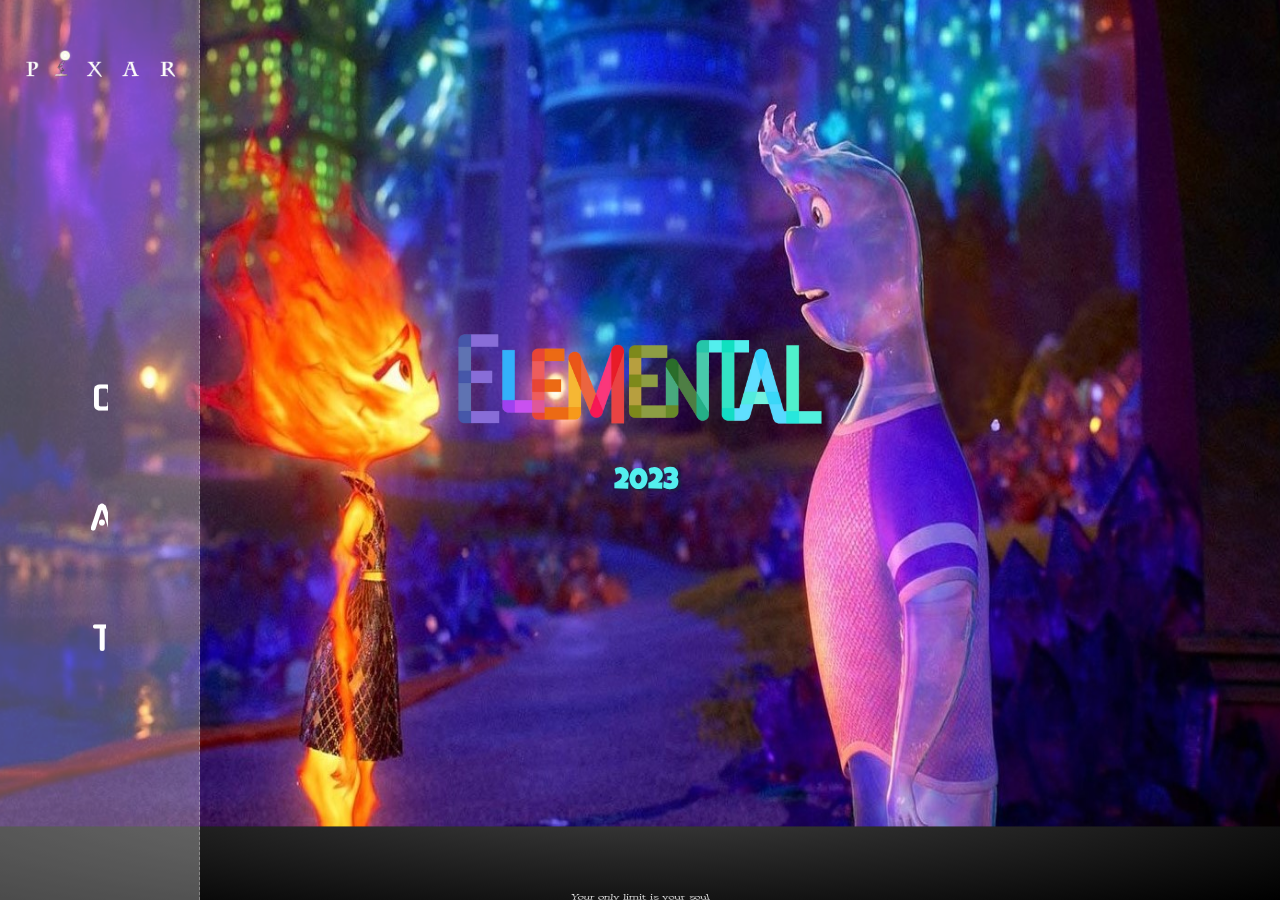
<file: index.html>
<!DOCTYPE html>
<html lang="en">
  <head>
    <meta charset="UTF-8" />
    <meta name="viewport" content="width=device-width, initial-scale=1.0" />
    <title>PIXAR</title>
    <link rel="shortcut icon" type="image/x-icon" href="img/lantern.png" />
    <link rel="stylesheet" href="css/ccommon.css" />
    <link rel="stylesheet" href="css/ireset.css" />
    <link rel="stylesheet" href="css/imain.css" />
    <link rel="stylesheet" href="css/iresponsive.css" />
    <link
      href="https://webfontworld.github.io/TheJamsil/TheJamsil.css"
      rel="stylesheet"
    />
    <link rel="preconnect" href="https://fonts.googleapis.com" />
    <link rel="preconnect" href="https://fonts.gstatic.com" crossorigin />
    <link
      href="https://fonts.googleapis.com/css2?family=Bricolage+Grotesque:opsz,wght@10..48,800&family=Grandiflora+One&family=Gugi&family=Hahmlet:wght@100&family=IBM+Plex+Sans+KR:wght@300&family=Nanum+Gothic:wght@700&family=Noto+Sans+KR:wght@500&family=Noto+Serif+KR:wght@200;900&family=Orbit&display=swap"
      rel="stylesheet"
    />
    <link
      href="https://fonts.googleapis.com/css2?family=Abril+Fatface&family=Aclonica&family=Acme&family=Anton&family=Bacasime+Antique&family=Bebas+Neue&family=Belanosima:wght@600&family=Black+Ops+One&family=Bree+Serif&family=Caladea:ital,wght@1,700&family=Calistoga&family=Caprasimo&family=Concert+One&family=Cormorant:wght@600&family=Crimson+Text:wght@600&family=DM+Serif+Display:ital@1&family=Dancing+Script:wght@500&family=Diphylleia&family=Domine:wght@400;500;600;700&family=Dosis:wght@300;600;700;800&family=Fjalla+One&family=Frank+Ruhl+Libre:wght@300;400&family=IBM+Plex+Sans+KR:wght@300&family=Lexend+Peta:wght@200&family=Libre+Baskerville:wght@700&family=Lobster&family=Lora:ital,wght@0,600;1,400;1,600&family=Luckiest+Guy&family=Merriweather:wght@700&family=Nanum+Myeongjo:wght@700&family=Noto+Serif+JP:wght@700&family=Noto+Serif+KR&family=Oswald&family=Pangolin&family=Rowdies&family=Special+Elite&family=Yatra+One&display=swap"
      rel="stylesheet"
    />
    <link
      href="https://fonts.googleapis.com/css2?family=Bricolage+Grotesque:opsz,wght@10..48,800&family=Gowun+Batang&family=Grandiflora+One&family=Gugi&family=Hahmlet:wght@100&family=IBM+Plex+Sans+KR:wght@300&family=Nanum+Gothic:wght@700&family=Noto+Sans+KR:wght@500&family=Noto+Serif+KR:wght@200;900&family=Orbit&display=swap"
      rel="stylesheet"
    />

    <script src="https://ajax.googleapis.com/ajax/libs/jquery/3.7.0/jquery.min.js"></script>
  </head>
  <body>
    <div id="wrap">
      <aside>
        <a href="#"><img src="img/logo_white.png" alt="logo" /></a>
        <img src="img/i.png" alt="" class="icon" />
        <a href="character1.html"
          ><h1>CHARACTER</h1>
          <p>Story Of Character</p></a
        >
        <a href="coco.html"
          ><h1>ANIMATION</h1>
          <p>
            Behind Story <br />
            Of The Movie
          </p></a
        >
        <a href="traver.html"
          ><h1>TRAVEL</h1>
          <p>Place Of The Movie</p></a
        >
      </aside>

      <div id="section1">
        <div id="numberbox">
          <h1>Ⅰ</h1>
          <span></span>
          <h1>ⅩⅥ</h1>
        </div>
        <div id="lightbox">
          <img src="img/light_y.png" alt="light" />
          <img src="img/light_y.png" alt="light" />
          <img src="img/light_y.png" alt="light" />
        </div>
        <div id="slidewrap">
          <ul>
            <li class="s1">
              <a href="character1.html"
                ><img src="img/elemental.jpg" alt="elemental"
              /></a>
              <img src="img/elemental_logo_t.png" alt="elemental_logo" />
              <span>2023</span>
            </li>

            <li class="s2">
              <a href="character1.html"
                ><img src="img/red_thr.png" alt="turningRed"
              /></a>
              <img src="img/turningred_logo_t.png" alt="turningred_logo" />
              <span>2022</span>
            </li>

            <li class="s3">
              <a href="character1.html"
                ><img src="img/luca.jpg" alt="luca"
              /></a>
              <img src="img/luca_logo_color.png" alt="luca_logo" />
              <span>2021</span>
            </li>

            <li class="s4">
              <a href="character1.html"
                ><img src="img/soul_cut.jpg" alt="soul"
              /></a>
              <img src="img/soul_logo_t.png" alt="soul_logo" />
              <span>2021</span>
            </li>

            <li class="s5">
              <a href="character1.html"
                ><img src="img/w3.jpg" alt="incredibles2"
              /></a>
              <img
                src="img/incrediblesTwo_logo_two.png"
                alt="incredibles2_logo"
              />
              <span>2018</span>
            </li>

            <li class="s6">
              <a href="character1.html"
                ><img src="img/coco_world_cut.jpg" alt="coco"
              /></a>
              <img src="img/coco_logo.png" alt="coco_logo" />
              <span>2018</span>
            </li>

            <li class="s7">
              <a href="character1.html"
                ><img
                  src="img/findingdory_character_head.jpg"
                  alt="finding_dory"
              /></a>
              <img src="img/dory_logo.png" alt="dory_logo" />
              <span>2016</span>
            </li>

            <li class="s8">
              <a href="character1.html"
                ><img src="img/gooddino.jpg" alt="The Good Dinosaur"
              /></a>
              <img src="img/dino_logo_green.png" alt="dino_logo" />
              <span>2016</span>
            </li>

            <li class="s9">
              <a href="character1.html"
                ><img src="img/iinsideout_trailer2.jpg" alt="insideout"
              /></a>
              <img src="img/insideout_logo_shadow.png" alt="insideout_logo" />
              <span>2015</span>
            </li>

            <li class="s10">
              <a href="character1.html"
                ><img src="img/mu.jpg" alt="monsters University"
              /></a>
              <img
                src="img/monsteruniversity_logo_t.png"
                alt="monsteruniversity_logo"
              />
              <span>2013</span>
            </li>

            <li class="s11">
              <a href="character1.html"
                ><img
                  src="img/princess-merida-brave-movie-wallpaper.jpg"
                  alt="merida"
              /></a>
              <img src="img/merida_logo.png" alt="merida_logo" />
              <span>2012</span>
            </li>

            <li class="s12">
              <a href="character1.html"
                ><img src="img/toyStoryThree.jpg" alt="toyStory3"
              /></a>
              <img src="img/toyStoryThree_logo.png" alt="toyStory3_logo" />
              <span>2010</span>
            </li>

            <li class="s13">
              <a href="character1.html"
                ><img src="img/character.jpg" alt="up"
              /></a>
              <img src="img/up_logo_t.png" alt="up_logo" />
              <span>2009</span>
            </li>

            <li class="s14">
              <a href="character1.html"
                ><img src="img/walle.jpg" alt="wall-e"
              /></a>
              <img src="img/walle_logo2_t.png" alt="wall-e_logo" />
              <span>2008</span>
            </li>

            <li class="s15">
              <a href="character1.html"
                ><img src="img/t2.jpg" alt="ratatouille"
              /></a>
              <img src="img/ratatouille_logo.png" alt="ratatouille_logo" />
              <span>2007</span>
            </li>

            <li class="s16">
              <a href="character1.html"
                ><img src="img/character-head.jpg" alt="cars"
              /></a>
              <img src="img/cars_logo.png" alt="cars_logo" />
              <span>2006</span>
            </li>
          </ul>
        </div>
        <div id="footerbox">
          <div id="footerwrap">
            <div class="txtbox">
              <h1>SINCE 1986 . 2 . 3</h1>
              <p>
                The art challenges the technology, and the technology inspires
                the art. <br />

                예술은 기술에 도전하고, 기술은 예술에게 영감을 준다.
              </p>
              <p>- John Lasseter -</p>
            </div>

            <div class="txtbox two">
              <p>
                Your only limit is your soul<br />

                너의 한계는 너 자신이야
              </p>
              <p>- Ratatouille -</p>
            </div>

            <div class="txtbox two">
              <p>
                You and I are a team.<br />

                Nothing is more important than our friendship<br /><br />

                너와 나는 한 팀이야.<br />

                우리의 우정보다 중요한 것은 없지
              </p>
              <p>- Monsters, Inc. -</p>
            </div>
          </div>
        </div>
      </div>
    </div>

    <script src="js/imain.js"></script>
    <script src="js/icommon.js"></script>
  </body>
</html>
</file>
<file: css/ccommon.css>
@charset "utf-8";

@media screen and (max-width: 430px) {
  aside {
    width: 100%;
    height: 100px;
    transition: 1.5s ease-in-out;
    position: fixed;
    z-index: 10;
    background-color: rgba(0, 0, 0, 1);
    border-bottom: 1px dashed rgba(252, 250, 250, 0.3);
    text-align: center;
  }
  aside a:not(:first-of-type) {
    width: 100%;
    height: 80px;
    display: inline-block;
    display: none;
    background-color: rgba(0, 0, 0, 1);
    position: absolute;
    top: 100px;
    left: 0;
  }
  aside a:first-of-type {
    display: flex;
    justify-content: center;
    margin: 30px 0;
    color: white;
  }
  aside a:nth-of-type(2) {
    padding-top: 20px;
    color: white;
    height: 100px;
  }
  aside a:nth-of-type(3) {
    top: 200px;
    height: 100px;
    color: white;
  }
  aside a:last-of-type {
    top: 300px;
    border-bottom: 1px dashed rgba(252, 250, 250, 0.3);
    color: white;
  }
  aside a img {
    width: 200px;
  }
  aside a h1 {
    overflow: hidden;
    transition: 1.5s ease-in-out;
    margin: 0px auto 10px;
    font-family: "Luckiest Guy", cursive;
    font-family: "Gugi", cursive;
    font-size: 22px;
  }
  aside a p {
    font-family: "Gugi", cursive;
    opacity: 1;
    transition: all 1s;
    font-size: 14px;
  }
  aside a h1:hover {
    width: 100%;
  }
  .icon {
    position: absolute;
    top: 39px;
    right: 8px;
  }
}

@media screen and (min-width: 431px) and (max-width: 1280px) {
  aside {
    width: 90px;
    height: 100%;
    transition: 1.5s ease-in-out;
    position: fixed;
    z-index: 10;
    background: rgba(252, 251, 251, 0.1);
    border-right: 1px dashed rgba(252, 250, 250, 0.3);
    text-align: center;
  }
  aside:hover {
    width: 200px;
    background: rgba(252, 251, 251, 0.3);
  }
  aside a:not(:first-of-type) {
    width: 100%;
    display: inline-block;
    margin-bottom: 50px;
  }
  aside a:first-of-type {
    display: flex;
    justify-content: center;
    margin-top: 50px;
  }
  aside a:last-of-type {
    margin-top: -20px;
  }
  aside a img {
    width: 80%;
  }
  aside a:nth-of-type(2) {
    margin-top: 300px;
  }
  aside a h1 {
    overflow: hidden;
    transition: 1.5s ease-in-out;
    width: 15px;
    margin: 0px auto 10px;
    font-family: "Luckiest Guy", cursive;
    font-family: "Gugi", cursive;
    color: white;
    letter-spacing: 5px;
  }
  aside a p {
    font-family: "Gugi", cursive;
    opacity: 0;
    transition: all 1s;
    color: white;
  }
  aside a:nth-of-type(2) h1 {
    width: 16px;
  }
  aside a:nth-of-type(3) h1 {
    width: 17px;
  }
  aside a:last-of-type h1 {
    width: 13px;
  }
  aside a h1:hover {
    width: 100%;
  }
  .icon {
    display: none;
  }
}

@media screen and (min-width: 1281px) {
  aside {
    width: 90px;
    height: 100%;
    transition: 1.5s ease-in-out;
    position: fixed;
    z-index: 10;
    background: rgba(252, 251, 251, 0.1);
    border-right: 1px dashed rgba(252, 250, 250, 0.3);
    text-align: center;
  }
  aside:hover {
    width: 200px;
    background: rgba(252, 251, 251, 0.3);
  }
  aside a:not(:first-of-type) {
    width: 100%;
    display: inline-block;
    margin-bottom: 50px;
  }
  aside a:first-of-type {
    display: flex;
    justify-content: center;
    margin-top: 50px;
  }
  aside a:last-of-type {
    margin-top: -20px;
  }
  aside a img {
    width: 80%;
  }
  aside a:nth-of-type(2) {
    margin-top: 300px;
  }
  aside a h1 {
    overflow: hidden;
    transition: 1.5s ease-in-out;
    width: 15px;
    margin: 0px auto 10px;
    font-family: "Luckiest Guy", cursive;
    font-family: "Gugi", cursive;
    color: white;
    letter-spacing: 5px;
  }
  aside a p {
    font-family: "Gugi", cursive;
    opacity: 0;
    transition: all 1s;
    color: white;
  }
  aside a:nth-of-type(2) h1 {
    width: 16px;
  }
  aside a:nth-of-type(3) h1 {
    width: 17px;
  }
  aside a:last-of-type h1 {
    width: 13px;
  }
  aside a h1:hover {
    width: 100%;
  }
  .icon {
    display: none;
  }
}
</file>
<file: css/iresponsive.css>
@charset "utf-8";

@media (min-width: 769px) and (max-width: 1280px) {
  #section1 {
    width: 100%;
    height: 100%;
    background: #222;
    position: absolute;
    top: 0;
    left: 0;
  }
  #section1 #lightbox {
    width: 100%;
    position: absolute;
    top: 0;
    left: 0;
  }
  #lightbox img {
    width: 12%;
  }
  #lightbox img:first-of-type {
    position: absolute;
    top: 0;
    left: 15%;
  }
  #lightbox img:nth-of-type(2) {
    position: absolute;
    top: 0;
    left: 45%;
    display: none;
  }
  #lightbox img:last-of-type {
    position: absolute;
    top: 0;
    right: 15%;
  }

  #section1 #numberbox {
    width: 30%;
    display: flex;
    align-items: center;
    z-index: 2;
    position: absolute;
    top: 5%;
    left: 35%;
    justify-content: space-between;
  }
  #numberbox span {
    width: 60%;
    height: 2px;
    background: #fff;
    border-radius: 15px;
  }
  #numberbox h1 {
    font-family: "Noto Serif KR", serif;
  }

  #section1 #slidewrap {
    width: 100%;
    height: 100%;
    z-index: 3;
    position: fixed;
    top: 25%;
  }
  #section1 ul {
    width: 850%;
    height: 100%;
    display: flex;
    margin-left: 53%;
  }
  #section1 ul li {
    width: 40%;
    height: 100%;
  }
  #section1 ul li > a {
    width: 90%;
    height: 100%;
    display: inline-block;
  }
  #section1 ul li a > img {
    width: 100%;
    margin: 0;
    transition: 2s;
  }
  #section1 ul .s1 a > img {
    margin: 0;
    position: relative;
  }
  #section1 ul li:nth-of-type(2) a > img {
    transform: scale(2.15, 2.55);
    transition: 1.5s;
    transform-origin: right;
  }

  #section1 ul li > img {
    opacity: 0;
    z-index: 2;
    position: absolute;
  }
  #section1 ul li > span {
    position: absolute;
    z-index: 2;
    opacity: 0;
    font-family: "Luckiest Guy", cursive;
    font-size: 30px;
  }
  /* 1 */
  #section1 ul .s1 > img {
    width: 29%;
    top: 12%;
    left: 35.5%;
    transition: all 1s;
    transform: translateY(-300px);
  }
  #section1 ul .s1 > span {
    top: 27%;
    left: 48%;
    transition: all 1s;
    transform: translateY(300px);
    color: #53efee;
    text-shadow: 3px 2px 2px #1a2142;
  }

  /* 2 */
  #section1 ul .s2 > img {
    width: 20%;
    top: 20%;
    right: 5%;
    transition: all 1s;
    transform: translateY(-300px);
  }
  #section1 ul .s2 > span {
    top: 20%;
    right: 12%;
    transition: all 1s;
    transform: translateY(300px);
    color: #d4232b;
  }

  /* 3 */
  #section1 ul .s3 > img {
    width: 20%;
    top: -20%;
    right: 8%;
    transition: all 1s;
    transform: translateX(300px);
  }
  #section1 ul .s3 > span {
    top: 4%;
    right: 15%;
    transition: all 1s;
    transform: translateY(300px);
    color: #0199b0;
  }

  /* 4 */
  #section1 ul .s4 > img {
    width: 22%;
    top: -17%;
    left: 45%;
    transition: all 1s;
    transform: translateY(300px);
  }
  #section1 ul .s4 > span {
    top: 0%;
    right: 42%;
    transition: all 1s;
    transform: translateY(-300px);
    color: #149deb;
  }

  /* 5 */
  #section1 ul .s5 > img {
    width: 29%;
    top: -23%;
    left: 3%;
    transition: all 1s;
    transform: translateX(300px);
  }
  #section1 ul .s5 > span {
    top: -17%;
    left: 3.3%;
    transition: all 2s;
    transform: translateY(-300px);
    color: #d81819;
  }

  /* 6 */
  #section1 ul .s6 > img {
    width: 27%;
    top: 30%;
    right: 5%;
    transition: all 1s;
    transform: translateX(300px);
  }
  #section1 ul .s6 > span {
    bottom: 45%;
    right: 15.5%;
    transition: all 1s;
    transform: translateY(300px);
    color: #f58020;
  }

  /* 7 */
  #section1 ul .s7 > img {
    width: 23%;
    top: 12%;
    left: 40%;
    transition: all 1s;
    transform: translateY(-300px);
  }
  #section1 ul .s7 > span {
    top: 27%;
    left: 49.5%;
    transition: all 1s;
    transform: translateY(300px);
    color: #00aeef;
    text-shadow: 1px 1px 1px #666;
  }

  /* 8 */
  #section1 ul .s8 > img {
    width: 29%;
    top: -5%;
    left: 15%;
    transition: all 1s;
    transform: translateX(-300px);
  }
  #section1 ul .s8 > span {
    top: -9%;
    left: 38.5%;
    transition: all 1s;
    transform: translateX(300px);
    color: #b6ff02;
  }

  /* 9 */
  #section1 ul .s9 > img {
    width: 23%;
    top: -25%;
    left: 10%;
    transition: all 1s;
    transform: translateX(300px);
  }
  #section1 ul .s9 > span {
    top: 0%;
    left: 11%;
    transition: all 1s;
    transform: translateX(-300px);
    text-shadow: -2px 1px 3px #3f1b7a;
  }

  /* 10 */
  #section1 ul .s10 > img {
    width: 29%;
    top: 12%;
    left: 36.5%;
    transition: all 1s;
    transform: translateY(-300px);
  }
  #section1 ul .s10 > span {
    top: 28%;
    left: 49%;
    transition: all 1s;
    transform: translateY(300px);
    color: #007cc4;
    -webkit-text-stroke: 1px #fff;
  }

  /* 11 */
  #section1 ul .s11 > img {
    width: 30%;
    top: 20%;
    right: 10%;
    transition: all 1s;
    transform: translateX(300px);
  }
  #section1 ul .s11 > span {
    top: 34%;
    right: 22%;
    transition: all 1s;
    transform: translateY(300px);
    color: #cbc6ac;
    text-shadow: 3px 2px 2px #6a6759;
  }

  /* 12 */
  #section1 ul .s12 > img {
    width: 20%;
    top: -27%;
    left: 41%;
    transition: all 1s;
    transform: translateY(-300px);
  }
  #section1 ul .s12 > span {
    top: -5%;
    right: 39.5%;
    transition: all 1s;
    transform: translateX(300px);
    color: #ffe320;
    -webkit-text-stroke: 2px #3576d0;
  }

  /* 13 */
  #section1 ul .s13 > img {
    width: 20%;
    top: -21%;
    right: 28%;
    transition: all 1s;
    transform: translateY(-300px);
  }
  #section1 ul .s13 > span {
    top: -22%;
    right: 37%;
    transition: all 1s;
    color: #0d7ec2;
    transform: skew(0deg, 22deg);
  }

  /* 14 */
  #section1 ul .s14 > img {
    width: 29%;
    top: 18%;
    left: 35%;
    transition: all 1s;
    transform: translateY(-300px);
  }
  #section1 ul .s14 > span {
    top: 27%;
    left: 48%;
    transition: all 1s;
    transform: translateY(300px);
    color: #f13542;
  }

  /* 15 */
  #section1 ul .s15 > img {
    width: 25%;
    top: 25%;
    right: 3%;
    transition: all 1s;
    transform: translateY(-300px);
  }
  #section1 ul .s15 > span {
    top: 21.5%;
    right: 12.5%;
    transition: all 1s;
    transform: translateY(300px);
    color: #48549c;
    -webkit-text-stroke: 2px #e4ad59;
  }

  /* 16 */
  #section1 ul .s16 > img {
    width: 27%;
    top: -14%;
    left: 38%;
    transition: all 1s;
    transform: translateY(-300px);
  }
  #section1 ul .s16 > span {
    top: -14%;
    left: 49%;
    transition: all 1s;
    transform: translateY(300px);
    color: #eaf7fd;
    -webkit-text-stroke: 1px #979ea4;
  }

  #section1 #footerbox {
    width: 100%;
    position: absolute;
    bottom: 0;
    left: 0;
    overflow: hidden;
    background: radial-gradient(#444, #000);
    height: 25%;
  }
  #footerbox #footerwrap {
    width: 100%;
    height: 100%;
    display: flex;
    justify-content: center;
    flex-wrap: wrap;
  }
  #footerbox .txtbox {
    width: 55%;
    height: 150px;
    text-align: center;
    margin-top: 10px;
    transform: perspective(300px) rotateX(45deg);
  }
  .txtbox h1 {
    font-family: "Noto Serif KR", serif;
    font-size: 25px;
  }
  .txtbox p {
    font-family: "Gowun Batang", serif;
    margin: 30px 0;
    font-size: 13px;
  }
  .txtbox p:nth-of-type(2) {
    font-size: 10px;
  }
}

@media (min-width: 431px) and (max-width: 768px) {
  #section1 {
    width: 100%;
    height: 100%;
    background: #222;
    position: absolute;
    top: 0;
    left: 0;
  }
  #section1 #lightbox {
    width: 100%;
    position: absolute;
    top: 0;
    left: 0;
  }
  #lightbox img {
    width: 40%;
  }
  #lightbox img:first-of-type {
    position: absolute;
    top: 0;
    left: 30%;
  }
  #lightbox img:nth-of-type(2) {
    position: absolute;
    top: 0;
    left: 45%;
    display: none;
  }
  #lightbox img:last-of-type {
    position: absolute;
    top: 0;
    right: 15%;
    display: none;
  }

  #section1 #numberbox {
    width: 72%;
    display: flex;
    align-items: center;
    z-index: 2;
    position: absolute;
    top: 65%;
    left: 13%;
    justify-content: space-between;
  }
  #numberbox span {
    width: 55%;
    height: 2px;
    background: #fff;
    border-radius: 15px;
  }
  #numberbox h1 {
    font-family: "Noto Serif KR", serif;
  }

  #section1 #slidewrap {
    width: 100%;
    height: 100%;
    z-index: 3;
    position: fixed;
    top: 25%;
  }
  #section1 ul {
    width: 1776%;
    height: 100%;
    display: flex;
    margin-left: 0%;
  }
  #section1 ul li {
    width: 40%;
    height: 100%;
  }
  #section1 ul li > a {
    width: 90%;
    height: 100%;
    display: inline-block;
  }
  #section1 ul li a > img {
    width: 100%;
    margin: 0;
    transition: 2s;
  }
  #section1 ul .s1 a > img {
    margin: 0;
    position: relative;
  }
  #section1 ul li:nth-of-type(2) a > img {
    transform: scale(1);
    transition: 1.5s;
  }

  #section1 ul li > img {
    opacity: 0;
    z-index: 2;
    position: absolute;
  }
  #section1 ul li > span {
    position: absolute;
    z-index: 2;
    opacity: 0;
    font-family: "Luckiest Guy", cursive;
    font-size: 15px;
  }
  /* 1 */
  #section1 ul .s1 > img {
    width: 27%;
    top: 17%;
    left: 36.2%;
    transition: all 1s;
    transform: translateY(-300px);
  }
  #section1 ul .s1 > span {
    top: 22%;
    left: 47%;
    transition: all 1s;
    transform: translateY(300px);
    color: #53efee;
    text-shadow: 3px 2px 2px #1a2142;
  }

  /* 2 */
  #section1 ul .s2 > img {
    width: 20%;
    top: 18%;
    right: 5%;
    transition: all 1s;
    transform: translateY(-300px);
  }
  #section1 ul .s2 > span {
    top: 17.5%;
    right: 12.5%;
    transition: all 1s;
    transform: translateY(300px);
    color: #d4232b;
  }

  /* 3 */
  #section1 ul .s3 > img {
    width: 20%;
    top: 2%;
    right: 8%;
    transition: all 1s;
    transform: translateX(300px);
  }
  #section1 ul .s3 > span {
    top: 11%;
    right: 8%;
    transition: all 1s;
    transform: translateY(300px);
    color: #0199b0;
  }

  /* 4 */
  #section1 ul .s4 > img {
    width: 22%;
    top: 3%;
    left: 42%;
    transition: all 1s;
    transform: translateY(300px);
  }
  #section1 ul .s4 > span {
    top: 9%;
    right: 47%;
    transition: all 1s;
    transform: translateY(-300px);
    color: #149deb;
  }

  /* 5 */
  #section1 ul .s5 > img {
    width: 29%;
    top: 2%;
    left: 3%;
    transition: all 1s;
    transform: translateX(300px);
  }
  #section1 ul .s5 > span {
    top: 5%;
    left: 3.3%;
    transition: all 2s;
    transform: translateY(-300px);
    color: #d81819;
  }

  /* 6 */
  #section1 ul .s6 > img {
    width: 27%;
    top: 20%;
    right: 8%;
    transition: all 1s;
    transform: translateX(300px);
  }
  #section1 ul .s6 > span {
    top: 28%;
    right: 19.3%;
    transition: all 1s;
    transform: translateY(300px);
    color: #f58020;
  }

  /* 7 */
  #section1 ul .s7 > img {
    width: 25%;
    top: 14%;
    left: 39%;
    transition: all 1s;
    transform: translateY(-300px);
  }
  #section1 ul .s7 > span {
    top: 20.5%;
    left: 49.5%;
    transition: all 1s;
    transform: translateY(300px);
    color: #00aeef;
    text-shadow: 1px 1px 1px #666;
  }

  /* 8 */
  #section1 ul .s8 > img {
    width: 29%;
    top: 10%;
    left: 11%;
    transition: all 1s;
    transform: translateX(-300px);
  }
  #section1 ul .s8 > span {
    top: 8.5%;
    left: 35%;
    transition: all 1s;
    transform: translateX(300px);
    color: #b6ff02;
  }

  /* 9 */
  #section1 ul .s9 > img {
    width: 23%;
    top: 2%;
    left: 3%;
    transition: all 1s;
    transform: translateX(300px);
  }
  #section1 ul .s9 > span {
    top: 11.5%;
    left: 5.5%;
    transition: all 1s;
    transform: translateX(-300px);
    text-shadow: -2px 1px 3px #3f1b7a;
  }

  /* 10 */
  #section1 ul .s10 > img {
    width: 30%;
    top: 14.5%;
    left: 36%;
    transition: all 1s;
    transform: translateY(-300px);
  }
  #section1 ul .s10 > span {
    top: 20.5%;
    left: 50%;
    transition: all 1s;
    transform: translateY(300px);
    color: #007cc4;
    -webkit-text-stroke: 1px #fff;
  }

  /* 11 */
  #section1 ul .s11 > img {
    width: 30%;
    top: 20%;
    right: 9%;
    transition: all 1s;
    transform: translateX(300px);
  }
  #section1 ul .s11 > span {
    top: 26%;
    right: 20.5%;
    transition: all 1s;
    transform: translateY(300px);
    color: #cbc6ac;
    text-shadow: 3px 2px 2px #6a6759;
  }

  /* 12 */
  #section1 ul .s12 > img {
    width: 15%;
    top: 1%;
    left: 42%;
    transition: all 1s;
    transform: translateY(-300px);
  }
  #section1 ul .s12 > span {
    top: 8%;
    right: 41.5%;
    transition: all 1s;
    transform: translateX(300px);
    color: #ffe320;
    -webkit-text-stroke: 1px #3576d0;
  }

  /* 13 */
  #section1 ul .s13 > img {
    width: 20%;
    top: 2%;
    right: 38%;
    transition: all 1s;
    transform: translateY(-300px);
  }
  #section1 ul .s13 > span {
    top: 1.5%;
    right: 47.5%;
    transition: all 1s;
    color: #0d7ec2;
    transform: skew(0deg, 22deg);
  }

  /* 14 */
  #section1 ul .s14 > img {
    width: 29%;
    top: 15%;
    left: 36%;
    transition: all 1s;
    transform: translateY(-300px);
  }
  #section1 ul .s14 > span {
    top: 18.5%;
    left: 48%;
    transition: all 1s;
    transform: translateY(300px);
    color: #f13542;
  }

  /* 15 */
  #section1 ul .s15 > img {
    width: 25%;
    top: 20%;
    right: 5%;
    transition: all 1s;
    transform: translateY(-300px);
  }
  #section1 ul .s15 > span {
    top: 18.5%;
    right: 15%;
    transition: all 1s;
    transform: translateY(300px);
    color: #48549c;
    -webkit-text-stroke: 1px #e4ad59;
  }

  /* 16 */
  #section1 ul .s16 > img {
    width: 27%;
    top: 5%;
    left: 37%;
    transition: all 1s;
    transform: translateY(-300px);
  }
  #section1 ul .s16 > span {
    top: 5.5%;
    left: 48.5%;
    transition: all 1s;
    transform: translateY(300px);
    color: #eaf7fd;
    -webkit-text-stroke: 1px #979ea4;
  }

  #section1 #footerbox {
    width: 100%;
    position: absolute;
    bottom: 0;
    left: 0;
    overflow: hidden;
    background: radial-gradient(#444, #000);
    height: 25%;
  }
  #footerbox #footerwrap {
    width: 100%;
    height: 100%;
    display: flex;
    justify-content: center;
    flex-wrap: wrap;
  }
  #footerbox .txtbox {
    width: 55%;
    height: 150px;
    text-align: center;
    margin-top: 50px;
    transform: perspective(300px) rotateX(45deg);
  }
  .txtbox h1 {
    font-family: "Noto Serif KR", serif;
    font-size: 25px;
  }
  .txtbox p {
    font-family: "Gowun Batang", serif;
    margin: 30px 0;
    font-size: 13px;
  }
  .txtbox p:nth-of-type(2) {
    font-size: 10px;
  }
}

@media (max-width: 430px) {
  #section1 {
    width: 100%;
    height: 100%;
    background: #222;
    position: absolute;
    top: 0;
    left: 0;
  }
  #section1 #lightbox {
    width: 100%;
    position: absolute;
    top: 0;
    left: 0;
  }
  #lightbox img {
    width: 40%;
  }
  #lightbox img:first-of-type {
    position: absolute;
    top: 0;
    left: 30%;
  }
  #lightbox img:nth-of-type(2) {
    position: absolute;
    top: 0;
    left: 45%;
    display: none;
  }
  #lightbox img:last-of-type {
    position: absolute;
    top: 0;
    right: 15%;
    display: none;
  }

  #section1 #numberbox {
    width: 72%;
    display: flex;
    align-items: center;
    z-index: 2;
    position: absolute;
    top: 62%;
    left: 13%;
    justify-content: space-between;
  }
  #numberbox span {
    width: 55%;
    height: 2px;
    background: #fff;
    border-radius: 15px;
  }
  #numberbox h1 {
    font-family: "Noto Serif KR", serif;
  }

  #section1 #slidewrap {
    width: 100%;
    height: 100%;
    z-index: 3;
    position: fixed;
    top: 25%;
  }
  #section1 ul {
    width: 1776%;
    height: 100%;
    display: flex;
    margin-left: 0%;
  }
  #section1 ul li {
    width: 40%;
    height: 100%;
  }
  #section1 ul li > a {
    width: 90%;
    height: 100%;
    display: inline-block;
  }
  #section1 ul li a > img {
    width: 100%;
    margin: 0;
    transition: 2s;
  }
  #section1 ul .s1 a > img {
    margin: 0;
    position: relative;
  }
  #section1 ul li:nth-of-type(2) a > img {
    transform: scale(1);
    transition: 1.5s;
  }

  #section1 ul li > img {
    opacity: 0;
    z-index: 2;
    position: absolute;
  }
  #section1 ul li > span {
    position: absolute;
    z-index: 2;
    opacity: 0;
    font-family: "Luckiest Guy", cursive;
    font-size: 15px;
  }
  /* 1 */
  #section1 ul .s1 > img {
    width: 29%;
    top: 12%;
    left: 35.5%;
    transition: all 1s;
    transform: translateY(-300px);
  }
  #section1 ul .s1 > span {
    top: 15.5%;
    left: 45%;
    transition: all 1s;
    transform: translateY(300px);
    color: #53efee;
    text-shadow: 3px 2px 2px #1a2142;
  }

  /* 2 */
  #section1 ul .s2 > img {
    width: 20%;
    top: 13%;
    right: 5%;
    transition: all 1s;
    transform: translateY(-300px);
  }
  #section1 ul .s2 > span {
    top: 12%;
    right: 11%;
    transition: all 1s;
    transform: translateY(300px);
    color: #d4232b;
  }

  /* 3 */
  #section1 ul .s3 > img {
    width: 20%;
    top: 2%;
    right: 8%;
    transition: all 1s;
    transform: translateX(300px);
  }
  #section1 ul .s3 > span {
    top: 8.5%;
    right: 8%;
    transition: all 1s;
    transform: translateY(300px);
    color: #0199b0;
  }

  /* 4 */
  #section1 ul .s4 > img {
    width: 22%;
    top: 2%;
    left: 42%;
    transition: all 1s;
    transform: translateY(300px);
  }
  #section1 ul .s4 > span {
    top: 7%;
    right: 44%;
    transition: all 1s;
    transform: translateY(-300px);
    color: #149deb;
  }

  /* 5 */
  #section1 ul .s5 > img {
    width: 29%;
    top: 2%;
    left: 3%;
    transition: all 1s;
    transform: translateX(300px);
  }
  #section1 ul .s5 > span {
    top: 8.5%;
    left: 3.3%;
    transition: all 2s;
    transform: translateY(-300px);
    color: #d81819;
  }

  /* 6 */
  #section1 ul .s6 > img {
    width: 27%;
    top: 15%;
    right: 5%;
    transition: all 1s;
    transform: translateX(300px);
  }
  #section1 ul .s6 > span {
    top: 20.5%;
    right: 14.5%;
    transition: all 1s;
    transform: translateY(300px);
    color: #f58020;
  }

  /* 7 */
  #section1 ul .s7 > img {
    width: 25%;
    top: 10%;
    left: 39%;
    transition: all 1s;
    transform: translateY(-300px);
  }
  #section1 ul .s7 > span {
    top: 14.5%;
    left: 48%;
    transition: all 1s;
    transform: translateY(300px);
    color: #00aeef;
    text-shadow: 1px 1px 1px #666;
  }

  /* 8 */
  #section1 ul .s8 > img {
    width: 29%;
    top: 6%;
    left: 12%;
    transition: all 1s;
    transform: translateX(-300px);
  }
  #section1 ul .s8 > span {
    top: 4%;
    left: 33%;
    transition: all 1s;
    transform: translateX(300px);
    color: #b6ff02;
  }

  /* 9 */
  #section1 ul .s9 > img {
    width: 23%;
    top: 1%;
    left: 3%;
    transition: all 1s;
    transform: translateX(300px);
  }
  #section1 ul .s9 > span {
    top: 7.5%;
    left: 3%;
    transition: all 1s;
    transform: translateX(-300px);
    text-shadow: -2px 1px 3px #3f1b7a;
  }

  /* 10 */
  #section1 ul .s10 > img {
    width: 30%;
    top: 10%;
    left: 36%;
    transition: all 1s;
    transform: translateY(-300px);
  }
  #section1 ul .s10 > span {
    top: 14.5%;
    left: 48%;
    transition: all 1s;
    transform: translateY(300px);
    color: #007cc4;
    -webkit-text-stroke: 1px #fff;
  }

  /* 11 */
  #section1 ul .s11 > img {
    width: 30%;
    top: 15%;
    right: 7%;
    transition: all 1s;
    transform: translateX(300px);
  }
  #section1 ul .s11 > span {
    top: 19%;
    right: 18%;
    transition: all 1s;
    transform: translateY(300px);
    color: #cbc6ac;
    text-shadow: 3px 2px 2px #6a6759;
  }

  /* 12 */
  #section1 ul .s12 > img {
    width: 15%;
    top: 1%;
    left: 43%;
    transition: all 1s;
    transform: translateY(-300px);
  }
  #section1 ul .s12 > span {
    top: 6%;
    right: 37.5%;
    transition: all 1s;
    transform: translateX(300px);
    color: #ffe320;
    -webkit-text-stroke: 1px #3576d0;
  }

  /* 13 */
  #section1 ul .s13 > img {
    width: 20%;
    top: 2%;
    right: 38%;
    transition: all 1s;
    transform: translateY(-300px);
  }
  #section1 ul .s13 > span {
    top: 1%;
    right: 45%;
    transition: all 1s;
    color: #0d7ec2;
    transform: skew(0deg, 22deg);
  }

  /* 14 */
  #section1 ul .s14 > img {
    width: 29%;
    top: 11%;
    left: 35%;
    transition: all 1s;
    transform: translateY(-300px);
  }
  #section1 ul .s14 > span {
    top: 13.5%;
    left: 46%;
    transition: all 1s;
    transform: translateY(300px);
    color: #f13542;
  }

  /* 15 */
  #section1 ul .s15 > img {
    width: 25%;
    top: 14%;
    right: 5%;
    transition: all 1s;
    transform: translateY(-300px);
  }
  #section1 ul .s15 > span {
    top: 12%;
    right: 13.5%;
    transition: all 1s;
    transform: translateY(300px);
    color: #48549c;
    -webkit-text-stroke: 1px #e4ad59;
  }

  /* 16 */
  #section1 ul .s16 > img {
    width: 27%;
    top: 4%;
    left: 37%;
    transition: all 1s;
    transform: translateY(-300px);
  }
  #section1 ul .s16 > span {
    top: 3.5%;
    left: 47%;
    transition: all 1s;
    transform: translateY(300px);
    color: #eaf7fd;
    -webkit-text-stroke: 1px #979ea4;
  }

  #section1 #footerbox {
    width: 100%;
    position: absolute;
    bottom: 0;
    left: 0;
    overflow: hidden;
    background: radial-gradient(#444, #000);
    height: 25%;
  }
  #footerbox #footerwrap {
    width: 100%;
    height: 100%;
    display: flex;
    justify-content: center;
    flex-wrap: wrap;
  }
  #footerbox .txtbox {
    width: 55%;
    height: 187px;
    text-align: center;
    margin-top: 10px;
    transform: perspective(300px) rotateX(45deg);
  }
  .txtbox h1 {
    font-family: "Noto Serif KR", serif;
    font-size: 23px;
  }
  .txtbox p {
    font-family: "Gowun Batang", serif;
    margin: 30px 0;
    font-size: 13px;
  }
  .txtbox p:nth-of-type(2) {
    font-size: 10px;
  }
}
</file>
<file: css/ireset.css>
@charset "utf-8";

* {
  margin: 0;
  padding: 0;
  box-sizing: border-box;
}
ul,
ol,
li {
  list-style: none;
}
a {
  text-decoration: none;
  color: #fff;
}

#wrap {
  width: 100%;
  height: 100%;
  position: absolute;
  top: 0;
  left: 0;
  color: #fff;
}
</file>
<file: css/imain.css>
@charset "utf-8";

@media (min-width: 1281px) {
  #section1 {
    width: 100%;
    height: 100%;
    background: #222;
    position: absolute;
    top: 0;
    left: 0;
  }
  #section1 #lightbox {
    width: 100%;
    position: absolute;
    top: 0;
    left: 0;
  }
  #lightbox img {
    width: 11%;
  }
  #lightbox img:first-of-type {
    position: absolute;
    top: 0;
    left: 7%;
  }
  #lightbox img:nth-of-type(2) {
    position: absolute;
    top: 0;
    left: 45%;
  }
  #lightbox img:last-of-type {
    position: absolute;
    top: 0;
    right: 7%;
  }

  #section1 #numberbox {
    width: 30%;
    display: flex;
    align-items: center;
    z-index: 2;
    position: absolute;
    top: 5%;
    left: 35%;
    justify-content: space-between;
  }
  #numberbox span {
    width: 60%;
    height: 2px;
    background: #fff;
    border-radius: 15px;
  }
  #numberbox h1 {
    font-family: "Noto Serif KR", serif;
  }

  #section1 #slidewrap {
    width: 100%;
    height: 100%;
    z-index: 3;
    position: fixed;
    top: 25%;
  }
  #section1 ul {
    width: 700%;
    height: 100%;
    display: flex;
    margin-left: 30%;
  }
  #section1 ul li {
    width: 40%;
    height: 100%;
  }
  #section1 ul li > a {
    width: 95%;
    height: 100%;
    display: inline-block;
  }
  #section1 ul li a > img {
    width: 100%;
    margin: 0;
    transition: 2s;
  }
  #section1 ul .s1 a > img {
    margin: 0;
    position: relative;
  }
  #section1 ul li:nth-of-type(2) a > img {
    transform: scale(2.45, 2.25);
    transition: 2s;
  }

  #section1 ul li > img {
    opacity: 0;
    z-index: 2;
    position: absolute;
  }
  #section1 ul li > span {
    position: absolute;
    z-index: 2;
    opacity: 0;
    font-family: "Luckiest Guy", cursive;
    font-size: 30px;
  }
  /* 1 */
  #section1 ul .s1 > img {
    width: 29%;
    top: 12%;
    left: 36.5%;
    transition: all 1s;
    transform: translateY(-300px);
  }
  #section1 ul .s1 > span {
    top: 30%;
    left: 48.5%;
    transition: all 1s;
    transform: translateY(300px);
    color: #53efee;
    text-shadow: 3px 2px 2px #1a2142;
  }

  /* 2 */
  #section1 ul .s2 > img {
    width: 20%;
    top: 20%;
    right: 5%;
    transition: all 1s;
    transform: translateY(-300px);
  }
  #section1 ul .s2 > span {
    top: 20%;
    right: 13%;
    transition: all 1s;
    transform: translateY(300px);
    color: #d4232b;
  }

  /* 3 */
  #section1 ul .s3 > img {
    width: 20%;
    top: -20%;
    right: 10%;
    transition: all 1s;
    transform: translateX(300px);
  }
  #section1 ul .s3 > span {
    top: 10%;
    right: 18%;
    transition: all 1s;
    transform: translateY(300px);
    color: #0199b0;
  }

  /* 4 */
  #section1 ul .s4 > img {
    width: 22%;
    top: -20%;
    left: 41%;
    transition: all 1s;
    transform: translateY(300px);
  }
  #section1 ul .s4 > span {
    top: 0%;
    left: 50%;
    transition: all 1s;
    transform: translateY(-300px);
    color: #149deb;
  }

  /* 5 */
  #section1 ul .s5 > img {
    width: 29%;
    top: -23%;
    left: 6%;
    transition: all 1s;
    transform: translateX(300px);
  }
  #section1 ul .s5 > span {
    top: -15%;
    left: 6.5%;
    transition: all 2s;
    transform: translateY(-300px);
    color: #d81819;
  }

  /* 6 */
  #section1 ul .s6 > img {
    width: 27%;
    top: 30%;
    right: 5%;
    transition: all 1s;
    transform: translateX(300px);
  }
  #section1 ul .s6 > span {
    bottom: 41%;
    right: 16.5%;
    transition: all 1s;
    transform: translateY(300px);
    color: #f58020;
  }

  /* 7 */
  #section1 ul .s7 > img {
    width: 23%;
    top: 12%;
    left: 38%;
    transition: all 1s;
    transform: translateY(-300px);
  }
  #section1 ul .s7 > span {
    top: 30%;
    left: 47.5%;
    transition: all 1s;
    transform: translateY(300px);
    color: #00aeef;
    text-shadow: 1px 1px 1px #666;
  }

  /* 8 */
  #section1 ul .s8 > img {
    width: 29%;
    top: -5%;
    left: 15%;
    transition: all 1s;
    transform: translateX(-300px);
  }
  #section1 ul .s8 > span {
    top: -9%;
    left: 39.5%;
    transition: all 1s;
    transform: translateX(300px);
    color: #b6ff02;
  }

  /* 9 */
  #section1 ul .s9 > img {
    width: 20%;
    top: -20%;
    left: 8%;
    transition: all 1s;
    transform: translateX(300px);
  }
  #section1 ul .s9 > span {
    top: 4%;
    left: 10%;
    transition: all 1s;
    transform: translateX(-300px);
    text-shadow: -2px 1px 3px #3f1b7a;
  }

  /* 10 */
  #section1 ul .s10 > img {
    width: 29%;
    top: 12%;
    left: 36.5%;
    transition: all 1s;
    transform: translateY(-300px);
  }
  #section1 ul .s10 > span {
    top: 30%;
    left: 50%;
    transition: all 1s;
    transform: translateY(300px);
    color: #007cc4;
    -webkit-text-stroke: 1px #fff;
  }

  /* 11 */
  #section1 ul .s11 > img {
    width: 27%;
    top: 20%;
    right: 13%;
    transition: all 1s;
    transform: translateX(300px);
  }
  #section1 ul .s11 > span {
    top: 36%;
    right: 24%;
    transition: all 1s;
    transform: translateY(300px);
    color: #cbc6ac;
    text-shadow: 3px 2px 2px #6a6759;
  }

  /* 12 */
  #section1 ul .s12 > img {
    width: 16%;
    top: -24%;
    left: 41%;
    transition: all 1s;
    transform: translateY(-300px);
  }
  #section1 ul .s12 > span {
    top: -2%;
    right: 44.5%;
    transition: all 1s;
    transform: translateX(300px);
    color: #ffe320;
    -webkit-text-stroke: 2px #3576d0;
  }

  /* 13 */
  #section1 ul .s13 > img {
    width: 19%;
    top: -21%;
    right: 28%;
    transition: all 1s;
    transform: translateY(-300px);
  }
  #section1 ul .s13 > span {
    top: -21%;
    right: 38%;
    transition: all 1s;
    color: #0d7ec2;
    transform: skew(0deg, 22deg);
  }

  /* 14 */
  #section1 ul .s14 > img {
    width: 29%;
    top: 18%;
    left: 35%;
    transition: all 1s;
    transform: translateY(-300px);
  }
  #section1 ul .s14 > span {
    top: 30%;
    left: 48%;
    transition: all 1s;
    transform: translateY(300px);
    color: #f13542;
  }

  /* 15 */
  #section1 ul .s15 > img {
    width: 25%;
    top: 25%;
    right: 5%;
    transition: all 1s;
    transform: translateY(-300px);
  }
  #section1 ul .s15 > span {
    top: 22%;
    right: 15.5%;
    transition: all 1s;
    transform: translateY(300px);
    color: #48549c;
    -webkit-text-stroke: 2px #e4ad59;
  }

  /* 16 */
  #section1 ul .s16 > img {
    width: 25%;
    top: -14%;
    left: 38.7%;
    transition: all 1s;
    transform: translateY(-300px);
  }
  #section1 ul .s16 > span {
    top: -12%;
    left: 49.5%;
    transition: all 1s;
    transform: translateY(300px);
    color: #eaf7fd;
    -webkit-text-stroke: 1px #979ea4;
  }

  #section1 #footerbox {
    width: 100%;
    position: absolute;
    bottom: 0;
    left: 0;
    overflow: hidden;
    background: radial-gradient(#444, #000);
    height: 25%;
  }
  #footerbox #footerwrap {
    width: 100%;
    height: 100%;
    display: flex;
    justify-content: center;
    flex-wrap: wrap;
  }
  #footerbox .txtbox {
    width: 55%;
    height: 170px;
    text-align: center;
    margin-top: 30px;
    transform: perspective(400px) rotateX(50deg);
  }
  .txtbox h1 {
    font-family: "Noto Serif KR", serif;
  }
  .txtbox p {
    font-family: "Gowun Batang", serif;
    margin: 30px 0;
  }
  .txtbox p:nth-of-type(2) {
    font-size: 12px;
  }
}

@media (min-width: 1281px) and (max-width: 1400px) {
  #footerbox .txtbox {
    height: 160px;
    margin-top: 15px;
  }
  .txtbox h1 {
    font-size: 28px;
  }
  .txtbox p {
    font-size: 14px;
  }
  .txtbox p:nth-of-type(2) {
    font-size: 12px;
  }
}
</file>
